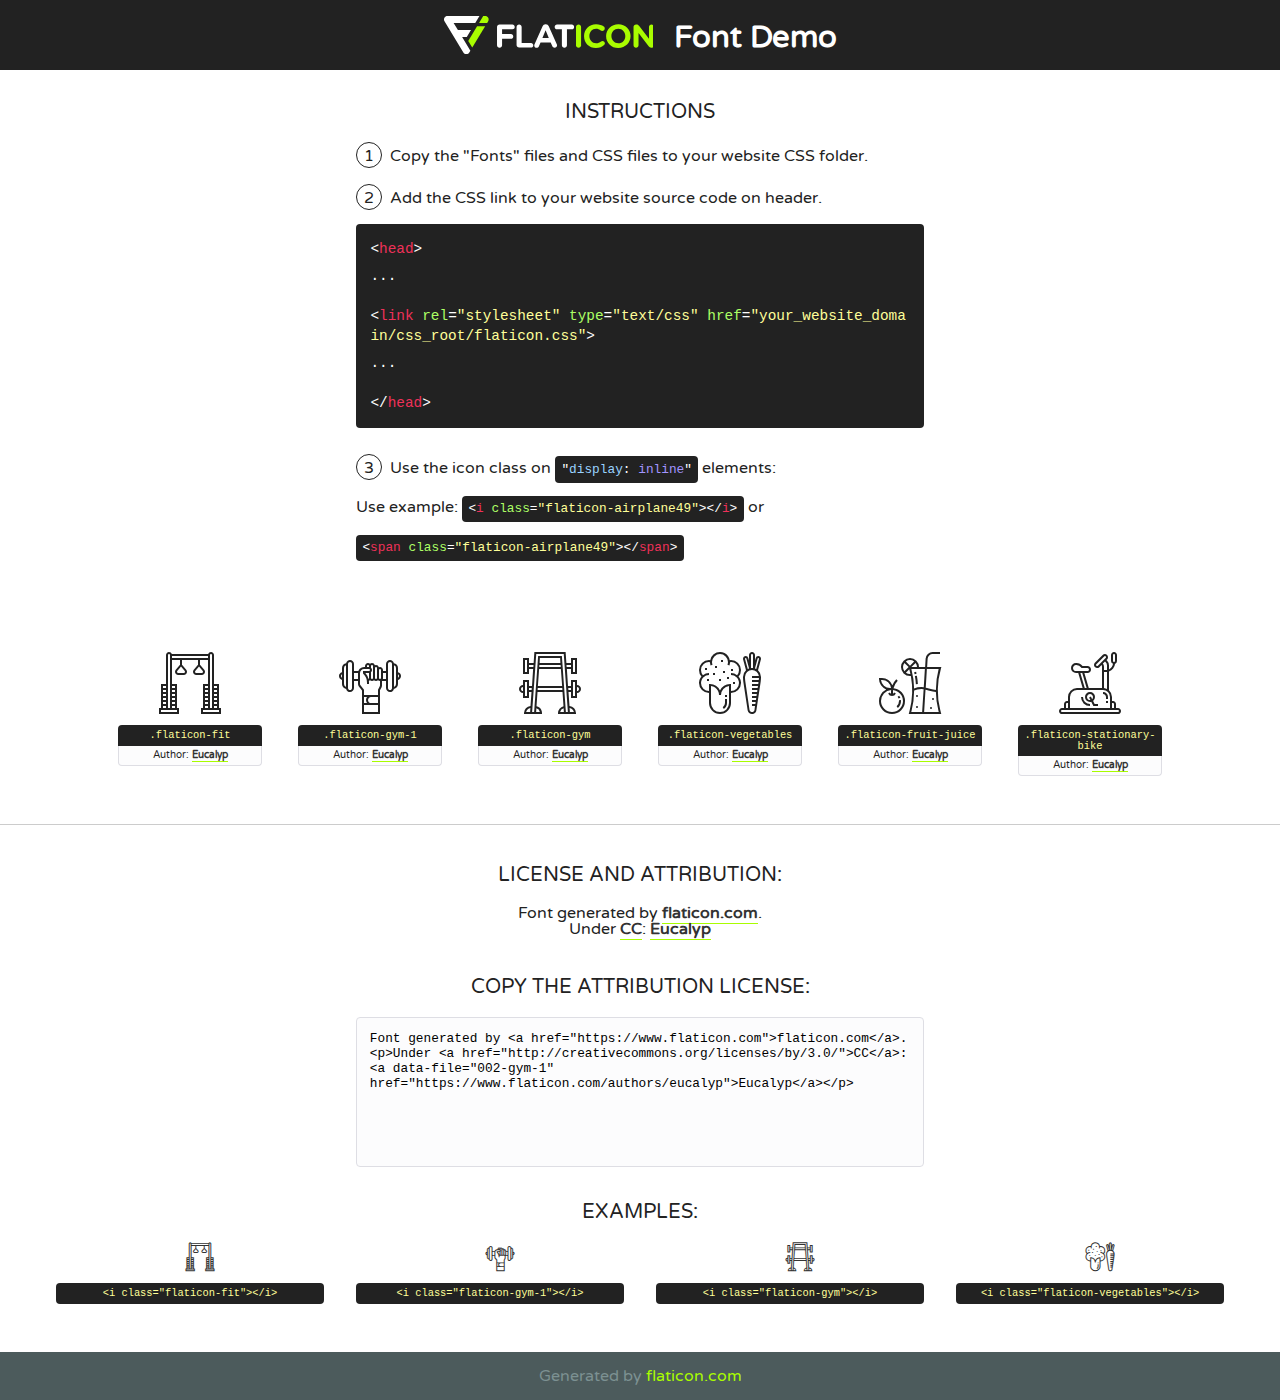
<file: fonts/flaticon/font/flaticon 2.html>
<!DOCTYPE html>
<!--
  Flaticon icon font: Flaticon
  Creation date: 11/06/2019 12:44
-->
<html>
<!DOCTYPE html>
<html>

<head>
    <title>Flaticon WebFont</title>
    <link href="http://fonts.googleapis.com/css?family=Varela+Round" rel="stylesheet" type="text/css" />
    <link rel="stylesheet" type="text/css" href="flaticon.css">
    <meta charset="UTF-8">
    <style>
    html, body, div, span, applet, object, iframe,
    h1, h2, h3, h4, h5, h6, p, blockquote, pre,
    a, abbr, acronym, address, big, cite, code,
    del, dfn, em, img, ins, kbd, q, s, samp,
    small, strike, strong, sub, sup, tt, var,
    b, u, i, center,
    dl, dt, dd, ol, ul, li,
    fieldset, form, label, legend,
    table, caption, tbody, tfoot, thead, tr, th, td,
    article, aside, canvas, details, embed, 
    figure, figcaption, footer, header, hgroup, 
    menu, nav, output, ruby, section, summary,
    time, mark, audio, video {
        margin: 0;
        padding: 0;
        border: 0;
        font-size: 100%;
        font: inherit;
        vertical-align: baseline;
    }
    /* HTML5 display-role reset for older browsers */
    article, aside, details, figcaption, figure, 
    footer, header, hgroup, menu, nav, section {
        display: block;
    }
    body {
        line-height: 1;
    }
    ol, ul {
        list-style: none;
    }
    blockquote, q {
        quotes: none;
    }
    blockquote:before, blockquote:after,
    q:before, q:after {
        content: '';
        content: none;
    }
    table {
        border-collapse: collapse;
        border-spacing: 0;
    }
    body {
        font-family: 'Varela Round', Helvetica, Arial, sans-serif;
        font-size: 16px;
        color: #222;
    }
    a {
        color: #333;
        border-bottom: 1px solid #a9fd00;
        font-weight: bold;
        text-decoration: none;
    }
    * {
        -moz-box-sizing: border-box;
        -webkit-box-sizing: border-box;
        box-sizing: border-box;
        margin: 0;
        padding: 0;
    }
    [class^="flaticon-"]:before, [class*=" flaticon-"]:before, [class^="flaticon-"]:after, [class*=" flaticon-"]:after {
        font-family: Flaticon;
        font-size: 30px;
        font-style: normal;
        margin-left: 20px;
        color: #333;
    }
    .wrapper {
        max-width: 600px;
        margin: auto;
        padding: 0 1em;
    }
    .title {
        font-size: 1.25em;
        text-align: center;
        margin-bottom: 1em;
        text-transform: uppercase;
    }
    header {
        text-align: center;
        background-color: #222;
        color: #fff;
        padding: 1em;
    }
    header .logo {
        width: 210px;
        height: 38px;
        display: inline-block;
        vertical-align: middle;
        margin-right: 1em;
        border: none;
    }
    header strong {
        font-size: 1.95em;
        font-weight: bold;
        vertical-align: middle;
        margin-top: 5px;
        display: inline-block;
    }
    .demo {
        margin: 2em auto;
        line-height: 1.25em;
    }
    .demo ul li {
        margin-bottom: 1em;
    }
    .demo ul li .num {
        color: #222;
        border-radius: 20px;
        display: inline-block;
        width: 26px;
        padding: 3px;
        height: 26px;
        text-align: center;
        margin-right: 0.5em;
        border: 1px solid #222;
    }
    .demo ul li code {
        background-color: #222;
        border-radius: 4px;
        padding: 0.25em 0.5em;
        display: inline-block;
        color: #fff;
        font-family: Consolas,Monaco,Lucida Console,Liberation Mono,DejaVu Sans Mono,Bitstream Vera Sans Mono,Courier New, monospace;
        font-weight: lighter;
        margin-top: 1em;
        font-size: 0.8em;
        word-break: break-all;
    }
    .demo ul li code.big {
        padding: 1em;
        font-size: 0.9em;
    }
    .demo ul li code .red {
        color: #EF3159;
    }
    .demo ul li code .green {
        color: #ACFF65;
    }
    .demo ul li code .yellow {
        color: #FFFF99;
    }
    .demo ul li code .blue {
        color: #99D3FF;
    }
    .demo ul li code .purple {
        color: #A295FF;
    }
    .demo ul li code .dots {
        margin-top: 0.5em;
        display: block;
    }
    #glyphs {
        border-bottom: 1px solid #ccc;
        padding: 2em 0;
        text-align: center;
    }
    .glyph {
        display: inline-block;
        width: 9em;
        margin: 1em;
        text-align: center;
        vertical-align: top;
        background: #FFF;
    }
    .glyph .glyph-icon {
        padding: 10px;
        display: block;
        font-family:"Flaticon";
        font-size: 64px;
        line-height: 1;
    }
    .glyph .glyph-icon:before {
        font-size: 64px;
        color: #222;
        margin-left: 0;
    }
    .class-name {
        font-size: 0.65em;
        background-color: #222;
        color: #fff;
        border-radius: 4px 4px 0 0;
        padding: 0.5em;
        color: #FFFF99;
        font-family: Consolas,Monaco,Lucida Console,Liberation Mono,DejaVu Sans Mono,Bitstream Vera Sans Mono,Courier New, monospace;
    }
    .author-name {
        font-size: 0.6em;
        background-color: #fcfcfd;
        border: 1px solid #DEDEE4;
        border-top: 0;
        border-radius: 0 0 4px 4px;
        padding: 0.5em;
    }
    .class-name:last-child {
        font-size: 10px;
        color:#888;
    }
    .class-name:last-child a {
        font-size: 10px;
        color:#555;
    }
    .class-name:last-child a:hover {
        color:#a9fd00;
    }
    .glyph > input {
        display: block;
        width: 100px;
        margin: 5px auto;
        text-align: center;
        font-size: 12px;
        cursor: text;
    }
    .glyph > input.icon-input {
        font-family:"Flaticon";
        font-size: 16px;
        margin-bottom: 10px;
    }
    .attribution .title {
        margin-top: 2em;
    }
    .attribution textarea {
        background-color: #fcfcfd;
        padding: 1em;
        border: none;
        box-shadow: none;
        border: 1px solid #DEDEE4;
        border-radius: 4px;
        resize: none;
        width: 100%;
        height: 150px;
        font-size: 0.8em;
        font-family: Consolas,Monaco,Lucida Console,Liberation Mono,DejaVu Sans Mono,Bitstream Vera Sans Mono,Courier New, monospace;
        -webkit-appearance: none;
    }
    .iconsuse {
        margin: 2em auto;
        text-align: center;
        max-width: 1200px;
    }
    .iconsuse:after {
        content: '';
        display: table;
        clear: both;
    }
    .iconsuse .image {
        float: left;
        width: 25%;
        padding: 0 1em;
    }
    .iconsuse .image p {
        margin-bottom: 1em;
    }
    .iconsuse .image span {
        display: block;
        font-size: 0.65em;
        background-color: #222;
        color: #fff;
        border-radius: 4px;
        padding: 0.5em;
        color: #FFFF99;
        margin-top: 1em;
        font-family: Consolas,Monaco,Lucida Console,Liberation Mono,DejaVu Sans Mono,Bitstream Vera Sans Mono,Courier New, monospace;
    }
    #footer {
        text-align: center;
        background-color: #4C5B5C;
        color: #7c9192;
        padding: 1em;
    }
    #footer a {
        border: none;
        color: #a9fd00;
        font-weight: normal;
    }
    @media (max-width: 960px) {
        .iconsuse .image {
            width: 50%;
        }
    }
    @media (max-width: 560px) {
        .iconsuse .image {
            width: 100%;
        }
    }
    </style>
</head>

<body class="characters-off">

    <header>
        <a href="https://www.flaticon.com" target="_blank" class="logo">
            <svg version="1.1" xmlns="http://www.w3.org/2000/svg" xmlns:xlink="http://www.w3.org/1999/xlink" xmlns:a="http://ns.adobe.com/AdobeSVGViewerExtensions/3.0/" viewBox="0 0 560.875 102.036" enable-background="new 0 0 560.875 102.036" xml:space="preserve">
                <defs>
                </defs>
                <g>
                    <g class="letters">
                        <path fill="#ffffff" d="M141.596,29.675c0-3.777,2.985-6.767,6.764-6.767h34.438c3.426,0,6.15,2.728,6.15,6.15
                        c0,3.43-2.724,6.149-6.15,6.149h-27.674v13.091h23.719c3.429,0,6.151,2.724,6.151,6.15c0,3.43-2.723,6.149-6.151,6.149h-23.719
                        v17.574c0,3.773-2.986,6.761-6.764,6.761c-3.779,0-6.764-2.989-6.764-6.761V29.675z"></path>
                        <path fill="#ffffff" d="M193.844,29.149c0-3.781,2.985-6.767,6.764-6.767c3.776,0,6.763,2.985,6.763,6.767v42.957h25.039
                        c3.426,0,6.149,2.726,6.149,6.153c0,3.425-2.723,6.15-6.149,6.15h-31.802c-3.779,0-6.764-2.986-6.764-6.768V29.149z"></path>
                        <path fill="#ffffff" d="M241.891,75.71l21.438-48.407c1.492-3.341,4.215-5.357,7.906-5.357h0.792
                        c3.686,0,6.323,2.017,7.815,5.357l21.439,48.407c0.436,0.967,0.701,1.845,0.701,2.723c0,3.602-2.809,6.501-6.414,6.501
                        c-3.161,0-5.269-1.845-6.499-4.655l-4.132-9.661h-27.059l-4.301,10.102c-1.144,2.631-3.426,4.214-6.237,4.214
                        c-3.517,0-6.24-2.81-6.24-6.325C241.1,77.64,241.451,76.677,241.891,75.71z M279.932,58.666l-8.521-20.297l-8.526,20.297H279.932
                        z"></path>
                        <path fill="#ffffff" d="M314.864,35.387H301.86c-3.429,0-6.239-2.813-6.239-6.238c0-3.429,2.811-6.24,6.239-6.24h39.533
                        c3.426,0,6.237,2.811,6.237,6.24c0,3.425-2.811,6.238-6.237,6.238h-13.001v42.785c0,3.773-2.99,6.761-6.764,6.761
                        c-3.779,0-6.764-2.989-6.764-6.761V35.387z"></path>
                        <path fill="#A9FD00" d="M352.615,29.149c0-3.781,2.985-6.767,6.767-6.767c3.774,0,6.761,2.985,6.761,6.767v49.024
                        c0,3.773-2.987,6.761-6.761,6.761c-3.781,0-6.767-2.989-6.767-6.761V29.149z"></path>
                        <path fill="#A9FD00" d="M374.132,53.836v-0.179c0-17.481,13.178-31.801,32.065-31.801c9.22,0,15.459,2.458,20.557,6.238
                        c1.402,1.054,2.637,2.985,2.637,5.357c0,3.692-2.985,6.59-6.681,6.59c-1.845,0-3.071-0.702-4.044-1.319
                        c-3.776-2.813-7.729-4.393-12.562-4.393c-10.364,0-17.831,8.611-17.831,19.154v0.173c0,10.542,7.291,19.329,17.831,19.329
                        c5.715,0,9.492-1.756,13.359-4.834c1.049-0.874,2.458-1.491,4.039-1.491c3.429,0,6.325,2.813,6.325,6.236
                        c0,2.106-1.056,3.78-2.282,4.834c-5.539,4.834-12.036,7.733-21.878,7.733C387.572,85.464,374.132,71.493,374.132,53.836z"></path>
                        <path fill="#A9FD00" d="M433.009,53.836v-0.179c0-17.481,13.79-31.801,32.766-31.801c18.981,0,32.592,14.143,32.592,31.628v0.173
                        c0,17.483-13.785,31.807-32.769,31.807C446.625,85.464,433.009,71.32,433.009,53.836z M484.224,53.836v-0.179
                        c0-10.539-7.725-19.326-18.626-19.326c-10.893,0-18.449,8.611-18.449,19.154v0.173c0,10.542,7.73,19.329,18.626,19.329
                        C476.676,72.986,484.224,64.378,484.224,53.836z"></path>
                        <path fill="#A9FD00" d="M506.233,29.321c0-3.774,2.99-6.763,6.767-6.763h1.401c3.252,0,5.183,1.583,7.029,3.953l26.093,34.265
                        V29.059c0-3.692,2.99-6.677,6.681-6.677c3.683,0,6.671,2.985,6.671,6.677v48.934c0,3.78-2.987,6.765-6.764,6.765h-0.436
                        c-3.257,0-5.188-1.581-7.034-3.953l-27.056-35.492v32.944c0,3.687-2.985,6.676-6.678,6.676c-3.683,0-6.673-2.989-6.673-6.676
                        V29.321z"></path>
                    </g>
                    <g class="insignia">
                        <path fill="#ffffff" d="M48.372,56.137h12.517l11.156-18.537H37.186L25.688,18.539h57.825L94.668,0H9.271
                        C5.925,0,2.842,1.801,1.198,4.716c-1.644,2.907-1.593,6.482,0.134,9.343l50.38,83.501c1.678,2.781,4.689,4.476,7.938,4.476
                        c3.246,0,6.257-1.695,7.935-4.476l2.898-4.804L48.372,56.137z"></path>
                        <g class="i">
                            <path fill="#A9FD00" d="M93.575,18.539h0.031v0.004l21.652,0.004l2.705-4.488c1.727-2.861,1.778-6.436,0.133-9.343
                            C116.454,1.801,113.371,0,110.026,0h-5.294L93.575,18.539z"></path>
                            <polygon fill="#A9FD00" points="88.291,27.356 64.725,66.486 75.519,84.404 109.942,27.356"></polygon>
                        </g>
                    </g>
                </g>
            </svg>
        </a>
        <strong>Font Demo</strong>
    </header>


    <section class="demo wrapper">

        <p class="title">Instructions</p>

        <ul>
            <li>
                <span class="num">1</span>Copy the "Fonts" files and CSS files to your website CSS folder.
            </li>
            <li>
                <span class="num">2</span>Add the CSS link to your website source code on header.
                <code class="big">
                    &lt;<span class="red">head</span>&gt;
                    <br/><span class="dots">...</span>
                    <br/>&lt;<span class="red">link</span> <span class="green">rel</span>=<span class="yellow">"stylesheet"</span> <span class="green">type</span>=<span class="yellow">"text/css"</span> <span class="green">href</span>=<span class="yellow">"your_website_domain/css_root/flaticon.css"</span>&gt;
                    <br/><span class="dots">...</span>
                    <br/>&lt;/<span class="red">head</span>&gt;
                </code>
            </li>

            <li>
                <p>
                    <span class="num">3</span>Use the icon class on <code>"<span class="blue">display</span>:<span class="purple"> inline</span>"</code> elements:
                    <br />
                    Use example: <code>&lt;<span class="red">i</span> <span class="green">class</span>=<span class="yellow">&quot;flaticon-airplane49&quot;</span>&gt;&lt;/<span class="red">i</span>&gt;</code> or <code>&lt;<span class="red">span</span> <span class="green">class</span>=<span class="yellow">&quot;flaticon-airplane49&quot;</span>&gt;&lt;/<span class="red">span</span>&gt;</code>
            </li>
        </ul>

    </section>




   <section id="glyphs">          
    
      
        <div class="glyph"><div class="glyph-icon flaticon-fit"></div>
            <div class="class-name">.flaticon-fit</div>
            <div class="author-name">Author: <a data-file="001-fit" href="https://www.flaticon.com/authors/eucalyp">Eucalyp</a> </div> 
        </div>        
        
        <div class="glyph"><div class="glyph-icon flaticon-gym-1"></div>
            <div class="class-name">.flaticon-gym-1</div>
            <div class="author-name">Author: <a data-file="002-gym-1" href="https://www.flaticon.com/authors/eucalyp">Eucalyp</a> </div> 
        </div>        
        
        <div class="glyph"><div class="glyph-icon flaticon-gym"></div>
            <div class="class-name">.flaticon-gym</div>
            <div class="author-name">Author: <a data-file="003-gym" href="https://www.flaticon.com/authors/eucalyp">Eucalyp</a> </div> 
        </div>        
        
        <div class="glyph"><div class="glyph-icon flaticon-vegetables"></div>
            <div class="class-name">.flaticon-vegetables</div>
            <div class="author-name">Author: <a data-file="004-vegetables" href="https://www.flaticon.com/authors/eucalyp">Eucalyp</a> </div> 
        </div>        
        
        <div class="glyph"><div class="glyph-icon flaticon-fruit-juice"></div>
            <div class="class-name">.flaticon-fruit-juice</div>
            <div class="author-name">Author: <a data-file="005-fruit-juice" href="https://www.flaticon.com/authors/eucalyp">Eucalyp</a> </div> 
        </div>        
        
        <div class="glyph"><div class="glyph-icon flaticon-stationary-bike"></div>
            <div class="class-name">.flaticon-stationary-bike</div>
            <div class="author-name">Author: <a data-file="006-stationary-bike" href="https://www.flaticon.com/authors/eucalyp">Eucalyp</a> </div> 
        </div>        
        

    </section>



    <section class="attribution wrapper"   style="text-align:center;">

      <div class="title">License and attribution:</div><div class="attrDiv">Font generated by <a href="https://www.flaticon.com">flaticon.com</a>. <div><p>Under <a href="http://creativecommons.org/licenses/by/3.0/">CC</a>: <a data-file="002-gym-1" href="https://www.flaticon.com/authors/eucalyp">Eucalyp</a></p>  </div>
      </div>
      <div class="title">Copy the Attribution License:</div>

    <textarea onclick="this.focus();this.select();">Font generated by &lt;a href=&quot;https://www.flaticon.com&quot;&gt;flaticon.com&lt;/a&gt;. <p>Under <a href="http://creativecommons.org/licenses/by/3.0/">CC</a>: <a data-file="002-gym-1" href="https://www.flaticon.com/authors/eucalyp">Eucalyp</a></p>  
     </textarea>

    </section>

    <section class="iconsuse">

          <div class="title">Examples:</div>            
             
            <div class="image">
                <p>
                    <i class="glyph-icon flaticon-fit"></i> 
                    <span>&lt;i class=&quot;flaticon-fit&quot;&gt;&lt;/i&gt;</span>
                </p>
            </div>
            
            <div class="image">
                <p>
                    <i class="glyph-icon flaticon-gym-1"></i> 
                    <span>&lt;i class=&quot;flaticon-gym-1&quot;&gt;&lt;/i&gt;</span>
                </p>
            </div>
            
            <div class="image">
                <p>
                    <i class="glyph-icon flaticon-gym"></i> 
                    <span>&lt;i class=&quot;flaticon-gym&quot;&gt;&lt;/i&gt;</span>
                </p>
            </div>
            
            <div class="image">
                <p>
                    <i class="glyph-icon flaticon-vegetables"></i> 
                    <span>&lt;i class=&quot;flaticon-vegetables&quot;&gt;&lt;/i&gt;</span>
                </p>
            </div>
                       
        </div>
                            
    </section>

<div id="footer">
    <div>Generated by <a href="https://www.flaticon.com">flaticon.com</a>
    </div>
</div>



</body>
</html>
</file>
<file: fonts/flaticon/font/flaticon.css>
/*
  	Flaticon icon font: Flaticon
  	Creation date: 11/06/2019 12:44
  	*/

@font-face {
  font-family: "Flaticon";
  src: url("./Flaticon.eot");
  src: url("./Flaticon.eot?#iefix") format("embedded-opentype"),
       url("./Flaticon.woff2") format("woff2"),
       url("./Flaticon.woff") format("woff"),
       url("./Flaticon.ttf") format("truetype"),
       url("./Flaticon.svg#Flaticon") format("svg");
  font-weight: normal;
  font-style: normal;
}

@media screen and (-webkit-min-device-pixel-ratio:0) {
  @font-face {
    font-family: "Flaticon";
    src: url("./Flaticon.svg#Flaticon") format("svg");
  }
}

[class^="flaticon-"]:before, [class*=" flaticon-"]:before,
[class^="flaticon-"]:after, [class*=" flaticon-"]:after {   
  font-family: Flaticon;
        font-style: normal;
  font-weight: normal;
  font-variant: normal;
  line-height: 1;
  text-decoration: inherit;
  text-rendering: optimizeLegibility;
  text-transform: none;
  -moz-osx-font-smoothing: grayscale;
  -webkit-font-smoothing: antialiased;
  font-smoothing: antialiased;
}

.flaticon-fit:before { content: "\f100"; }
.flaticon-gym-1:before { content: "\f101"; }
.flaticon-gym:before { content: "\f102"; }
.flaticon-vegetables:before { content: "\f103"; }
.flaticon-fruit-juice:before { content: "\f104"; }
.flaticon-stationary-bike:before { content: "\f105"; }
</file>
